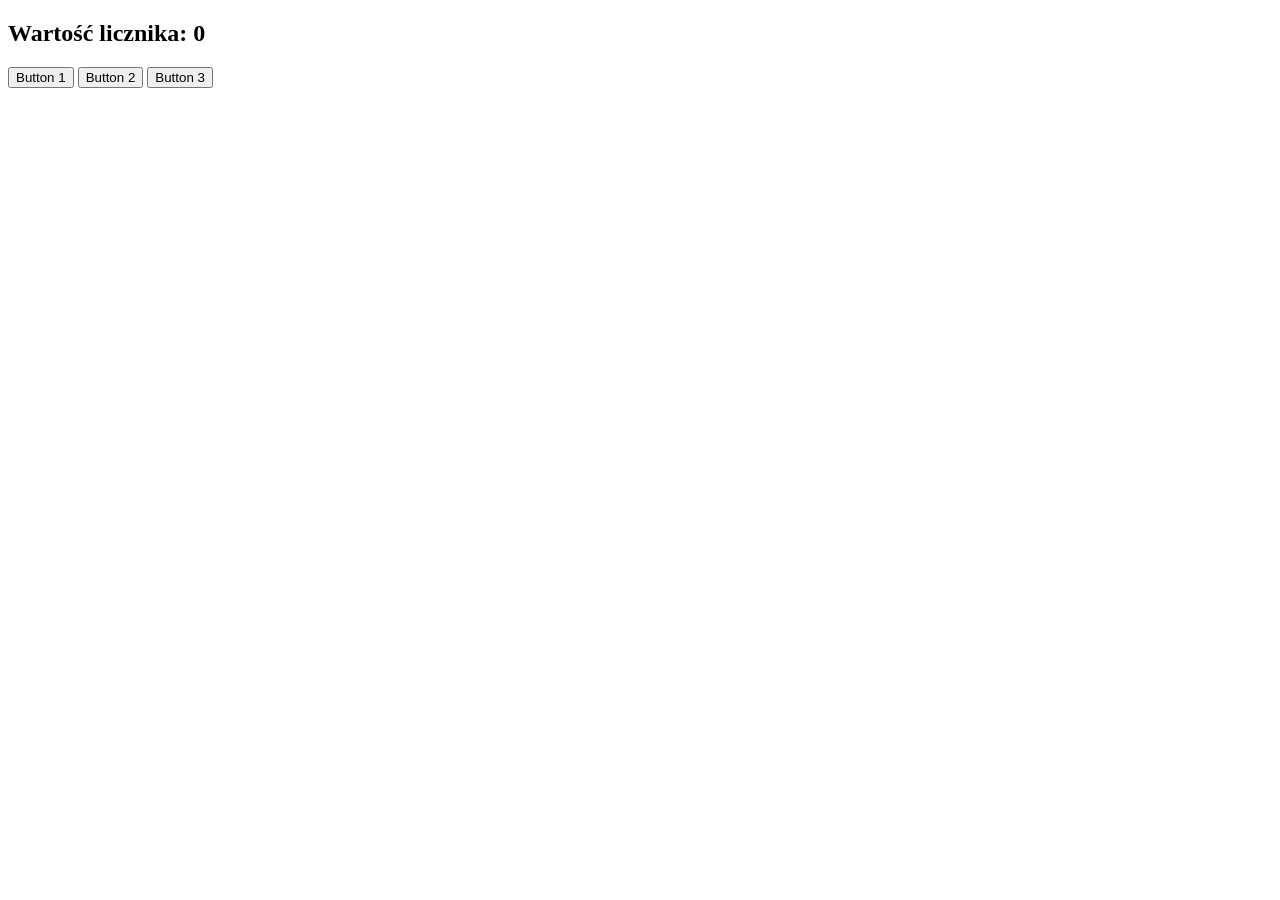
<file: src/main/java/Exercises/JS/Eventy/index.html>
<!DOCTYPE html>
<html lang="pl">
<head>
  <meta charset="UTF-8">
  <meta name="viewport" content="width=device-width, initial-scale=1.0">
  <meta http-equiv="X-UA-Compatible" content="ie=edge">
  <title>JavaScript - Zadania</title>
  <script src="https://fer-api.coderslab.pl/bootstrap/js/index.js"></script>
  <script>new CL({
    title: "JavaScript",
    path: ["Zdarzenia", "Zadanie 4"]
  });</script>
</head>
<body>

<main class="container">
  <section>
    <h2 class="mb-3">
      Wartość licznika: <span class="counter badge badge-light">0</span>
    </h2>

    <button class="btn btn-outline-primary" id="button1">Button 1</button>
    <button class="btn btn-outline-primary" id="button2">Button 2</button>
    <button class="btn btn-outline-primary" id="button3">Button 3</button>
  </section>
</main>

</body>
<script src="js/app.js"></script>
</html>
</file>
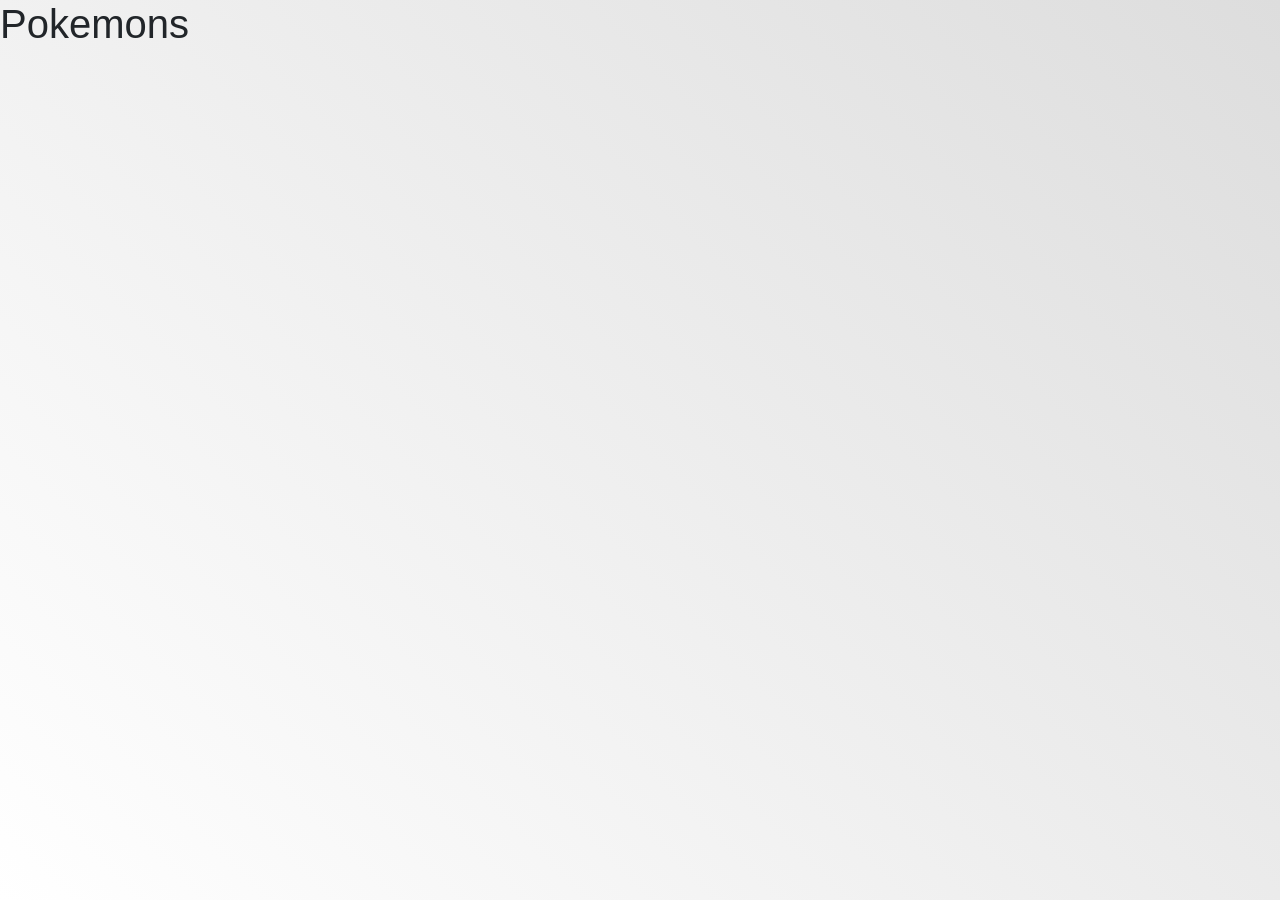
<file: src/main/java/Exercises/JS/JS&JSON/index.html>
<!DOCTYPE html>
<html lang="pl">
<head>
    <meta charset="UTF-8">
    <meta content="width=device-width, initial-scale=1.0" name="viewport">
    <meta content="ie=edge" http-equiv="X-UA-Compatible">
    <title>React</title>
    <link rel="stylesheet" href="https://stackpath.bootstrapcdn.com/bootstrap/4.5.0/css/bootstrap.min.css"
          integrity="sha384-9aIt2nRpC12Uk9gS9baDl411NQApFmC26EwAOH8WgZl5MYYxFfc+NcPb1dKGj7Sk" crossorigin="anonymous">
    <link href="style.css" rel="stylesheet">
</head>
<body>

<h1>Pokemons</h1>
<ul class="list">

</ul>

<script src="ex2.js"></script>
</body>
</html>
</file>
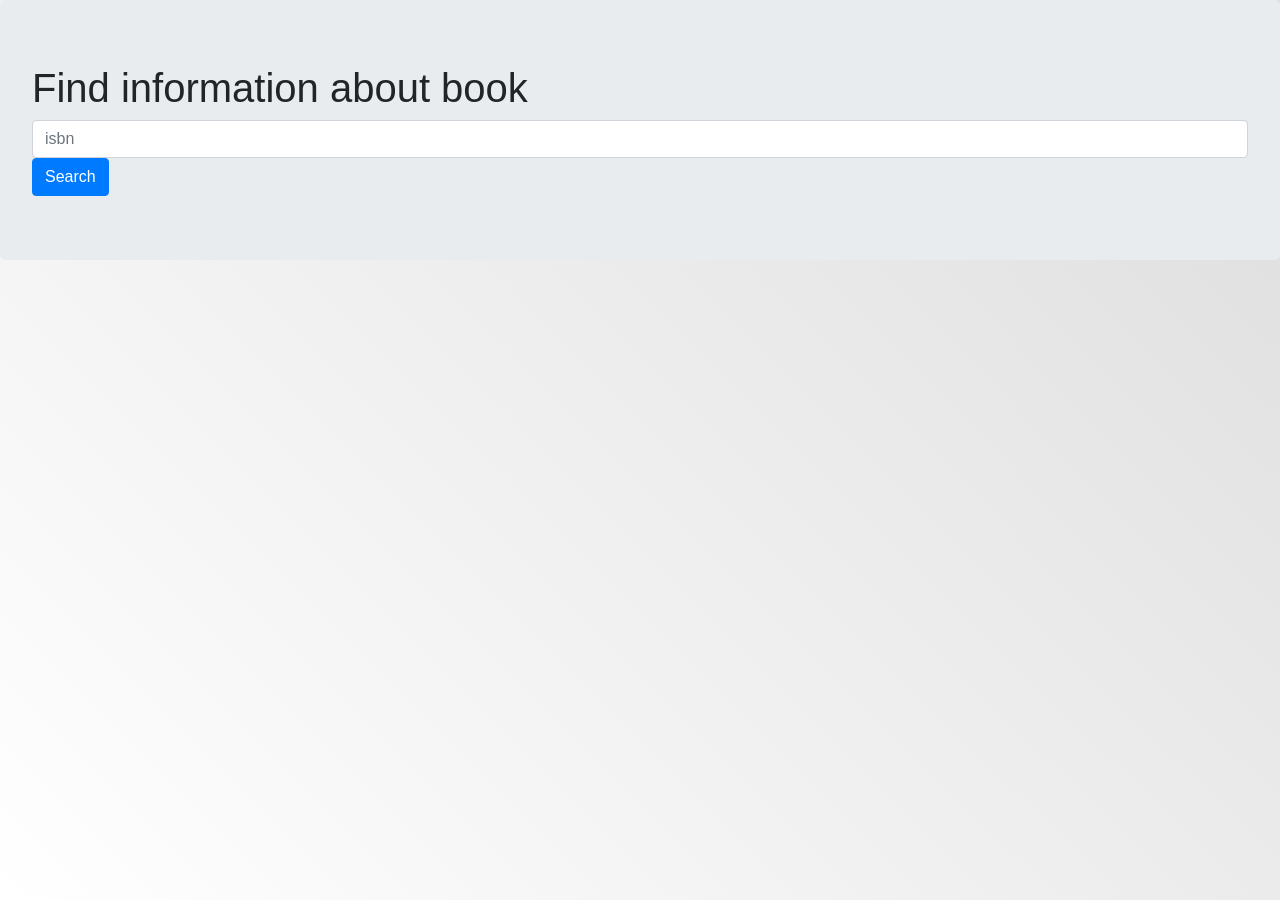
<file: src/main/java/Exercises/JS/JS&JSON2/index.html>
<!DOCTYPE html>
<html lang="pl">
<head>
  <meta charset="UTF-8">
  <meta content="width=device-width, initial-scale=1.0" name="viewport">
  <meta content="ie=edge" http-equiv="X-UA-Compatible">
  <title>Fetch</title>
  <link rel="stylesheet" href="https://stackpath.bootstrapcdn.com/bootstrap/4.5.0/css/bootstrap.min.css" integrity="sha384-9aIt2nRpC12Uk9gS9baDl411NQApFmC26EwAOH8WgZl5MYYxFfc+NcPb1dKGj7Sk" crossorigin="anonymous">
  <link href="css/style.css" rel="stylesheet">

</head>
<body>

  <form class="jumbotron">
    <h1>Find information about book</h1>
    <input type="text" name="isbn" placeholder="isbn" class="form-control">
    <button class="btn btn-primary">Search</button>
  </form>

  <section class="book-info"></section>

  <script src="js/app.js"></script>
</body>
</html>
</file>
<file: src/main/java/Exercises/JS/JS&JSON/style.css>
body {
  background: #eee;
  font-family: sans-serif;
  margin: 0 auto;
  background: linear-gradient(45deg, #fff, #ddd);
  margin: 0;
  min-height: 100vh;
}

.list-title {
  font-weight: normal;
  font-size: 2rem;
  color: #df405a;
  text-align: center;
}

.list {
  text-align: left;
  max-width: 1300px;
  margin: 30px auto;
  padding: 0 20px;
  list-style: none;
}

.list li {
  padding: 20px;
  border-radius: 3px;
  background: #df405a;
  box-shadow: 0 1px 1px rgba(0, 0, 0, 0.5);
  margin-bottom: 10px;
}

.list li:nth-of-type(2n) {
  background: #87314e;
}

.list .holiday-name {
  font-weight: bold;
  font-size: 1.5rem;
  color: #fff;
  margin-top: 0;
  margin-bottom: 10px;
}

.list .holiday-date {
  font-weight: normal;
  color: rgba(255, 255, 255, 0.6);
  display: block;
}
</file>
<file: src/main/java/Exercises/JS/JS&JSON2/css/style.css>
body {
  background: #eee;
  font-family: sans-serif;
  margin: 0 auto;
  background: linear-gradient(45deg, #fff, #ddd);
  margin: 0;
  min-height: 100vh;
}

.list-title {
  font-weight: normal;
  font-size: 2rem;
  color: #df405a;
  text-align: center;
}

.list {
  text-align: left;
  max-width: 1300px;
  margin: 30px auto;
  padding: 0 20px;
  list-style: none;
}

.list li {
  padding: 20px;
  border-radius: 3px;
  background: #df405a;
  box-shadow: 0 1px 1px rgba(0, 0, 0, 0.5);
  margin-bottom: 10px;
}

.list li:nth-of-type(2n) {
  background: #87314e;
}

.list .holiday-name {
  font-weight: bold;
  font-size: 1.5rem;
  color: #fff;
  margin-top: 0;
  margin-bottom: 10px;
}

.list .holiday-date {
  font-weight: normal;
  color: rgba(255, 255, 255, 0.6);
  display: block;
}
</file>
